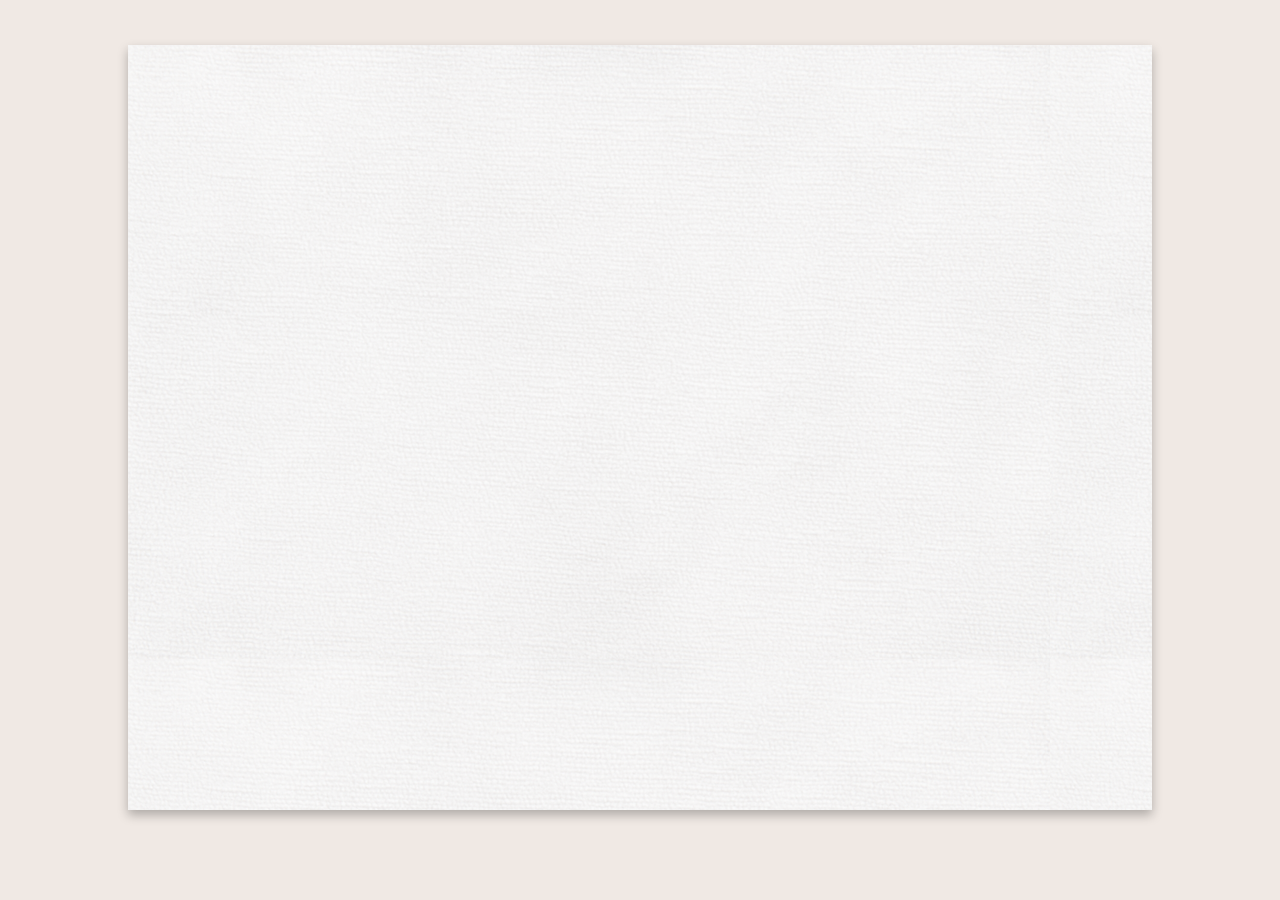
<file: bodas/index.html>
<!DOCTYPE html>
<html lang="es">
<head>
    <meta charset="UTF-8">
    <meta name="viewport" content="width=device-width, initial-scale=1.0">
    <title>Muriel & Abel</title>

    <!-- Favicon links -->
    <link rel="icon" href="[data-uri]">
    <link rel="icon" type="image/png" sizes="16x16" href="favicon-16x16.png">
    <link rel="icon" type="image/png" sizes="32x32" href="favicon-32x32.png">
    <link rel="icon" type="image/png" sizes="48x48" href="favicon-48x48.png">
    <link rel="icon" type="image/png" sizes="64x64" href="favicon-64x64.png">
    <link rel="icon" type="image/png" sizes="128x128" href="favicon-128x128.png">
    <link rel="icon" type="image/png" sizes="256x256" href="favicon-256x256.png">
    <link rel="shortcut icon" href="favicon.ico">

    <!-- Google Fonts -->
    <link rel="preconnect" href="https://fonts.googleapis.com">
    <link rel="preconnect" href="https://fonts.gstatic.com" crossorigin>
    <link href="https://fonts.googleapis.com/css2?family=Overlock:wght@400;700&family=Parisienne&display=swap" rel="stylesheet">

    <!-- Main Stylesheet -->
    <link rel="stylesheet" href="style.css?v=7">

    <style>
        /* Utility class to hide elements */
        .hidden {
            display: none;
        }
    </style>
</head>
<body class="fonts-loading">

    <!-- Reusable SVG Icons -->
    <svg style="display: none;">
        <symbol id="arrow-icon" viewBox="0 -960 960 960">
            <path d="M480-491 342-353q-19 20-47 20t-48-20q-19-19-19-47t19-47l185-185q20-20 48.5-20t48.5 20l184 185q20 19 20 47t-20 47q-19 20-47 20t-48-20L480-491Z"/>
        </symbol>
    </svg>

    <!-- Loading Spinner -->
    <div id="loading-spinner">
        <div class="rhombus">
            <div class="circle1"></div>
            <div class="circle2"></div>
        </div>
    </div>

    <!-- Main Scroll Container -->
    <div class="scroll-container">
        <div class="long-card shadow">
            <!-- Scroll sections will be dynamically inserted here by script.js -->
        </div>
    </div>

    <!-- Horizontal Navigation -->
    <button class="scroll-h-button left hidden scroll-button-base" aria-label="Previous Section"><svg class="arrow-svg"><use href="#arrow-icon" /></svg></button>
    <button class="scroll-h-button right hidden scroll-button-base" aria-label="Next Section"><svg class="arrow-svg"><use href="#arrow-icon" /></svg></button>
    <div class="indicator-container hidden"></div>

    <!-- TEMPLATES: Used by script.js to generate dynamic content -->

    <!-- Template for a single indicator dot in the horizontal navigation. -->
    <template id="indicator-dot-template">
        <button class="indicator-dot" aria-label="Go to section"></button>
    </template>

    <!-- Template for the message shown when the invitation code is not found. -->
    <template id="no-code-message">
        <h2>No encontramos tu invitación</h2>
        <p>Si fuiste invitado, es posible que no hayas ingresado la dirección correctamente. Por favor, revisá la invitación que te enviamos y usá el enlace que se encuentra allí. Gracias.</p>
    </template>

    <!-- Template for the message shown on a network or data fetching error. -->
    <template id="connection-error-message">
        <h2>Error de conexión</h2>
        <p>No se pudo cargar la información de la invitación. Por favor, revisá tu conexión a internet y recargá la página.</p>
    </template>

    <!-- Template for the message shown on a data processing or decryption error. -->
    <template id="data-error-message">
        <h2>Error de datos</h2>
        <p>No se pudo procesar la información de la invitación. Por favor, intentá recargar la página o contactanos.</p>
    </template>

    <!-- Template for the base structure of a scrollable section. -->
    <template id="scroll-section-template">
        <section class="scroll-section">
            <div class="fade-overlay top"></div>
            <div class="scrollable-content">
                <div class="content-wrapper">
                    <!-- Section content goes here -->
                </div>
            </div>
            <div class="fade-overlay bottom"></div>
            <button class="scroll-v-button up scroll-button-base" aria-label="Scroll Up"><svg class="arrow-svg"><use href="#arrow-icon" /></svg></button>
            <button class="scroll-v-button down scroll-button-base" aria-label="Scroll Down"><svg class="arrow-svg"><use href="#arrow-icon" /></svg></button>
        </section>
    </template>

    <!-- Template for the content of the cover page section. -->
    <template id="portada-template">
        <h1 class="emboss">Nuestra boda</h1>
        <div class="media-container">
            <div class="line-image">
                <img src="images/portada-line.webp" style="margin-top: 0vh !important;" alt="">
            </div>
        </div>
        <h3 class="emboss">21 de noviembre de 2025</h3>
    </template>

    <!-- Template for the main invitation section content. -->
    <template id="invitacion-template">
        <div class="line-image">
            <img src="images/invitacion-line.webp" alt="">
        </div>
        <h3 style="margin-bottom: 0 !important;">Invitación para</h3><h2 class="emboss" style="margin-top: 0 !important;"><span id="group-name"></span></h2>
        <p><strong data-guest-singular="Invitado" data-guest-plural="Invitados"></strong>: <span id="guest-names"></span> (<span id="guest-count"></span> <span data-guest-plural="invitados" data-guest-singular="invitado"></span>)</p>
        <p>Invitación para <strong><span id="event-list"></span></strong>.</p>
        <p>En <span data-event-plural="las páginas siguientes" data-event-singular="la página siguiente"></span> <span data-guest-plural="encontrarán" data-guest-singular="encontrarás"></span> información sobre <span data-event-plural="los eventos" data-event-singular="el evento"></span>.</p>
        <div data-section="rsvp" class="hidden">
            <form id="rsvp-form" action="https://docs.google.com/forms/d/e/1FAIpQLSdDEzeFAuX07jbAkmJHPwptyNHilQRdmfduBWLz1aD7_Ps_ZQ/formResponse" method="POST" target="rsvp-iframe">
                <h3><span data-guest-plural="Confirmen su" data-guest-singular="Confirmá tu"></span> presencia</h3>
                <p>Por favor, <span data-guest-plural="confirmen su" data-guest-singular="confirmá tu"></span> asistencia <strong>antes del 1 de noviembre</strong> (sólo para la recepción de bodas). Si ya enviaste la confirmación intentá recargar la página.</p>
                <input type="hidden" name="entry.641668059" id="rsvp-code-input">
                <input type="hidden" name="entry.746146577" id="rsvp-confirmation-input">
                <p>
                    <button type="submit" id="rsvp-yes-btn" class="btn" value="Si">¡Sí, allí <span data-guest-plural="estaremos" data-guest-singular="estaré"></span>!</button> 
                    <button type="submit" id="rsvp-no-btn" class="btn btn-secondary" value="No">No <span data-guest-plural="podremos" data-guest-singular="podré"></span> asistir</button>
                </p>
            </form>
            <div id="rsvp-confirmed-message" class="hidden">
                <h3>Ya <span data-guest-plural="confirmaron su" data-guest-singular="confirmaste tu"></span> presencia</h3>
                <p>Gracias por confirmar que <span data-guest-plural="vendrán. ¡Los esperamos! Si necesitan cambiar su confirmación, por favor, envienos" data-guest-singular="vendrás. ¡Te esperamos! Si necesitás cambiar tu confirmación, por favor, envianos"></span> un WhatsApp.</p>
            </div>
            <div id="rsvp-declined-message" class="hidden">
                <h3>Nos <span data-guest-plural="informaron que no vendrán." data-guest-singular="informaste que no vendrás."></span></h3>
                <p>Lamentamos que no <span data-guest-plural="puedan" data-guest-singular="puedas"></span> acompañarnos. ¡Gracias por hacérnoslo saber!</p>
            </div>
            <div id="rsvp-message" class="hidden">¡Gracias por confirmar <span data-guest-plural="su" data-guest-singular="tu"></span> asistencia!</div>
            <iframe name="rsvp-iframe" id="rsvp-iframe" style="display:none;"></iframe>
        </div>
        <h3>Más información</h3>
        <p>Para conocer mejor cómo van a ser nuestras bodas, <span data-guest-plural="los" data-guest-singular="te"></span> invitamos a leer el siguiente artículo de JW.org: <a href="https://www.jw.org/finder?srcid=jwlshare&wtlocale=S&prefer=lang&docid=501400102" target="_blank">¿Cómo son las bodas de los testigos de Jehová?</a> </p>
    </template>

    <!-- Template for the Civil Ceremony section. -->
    <template id="civil-template">
        <div class="line-image"><img src="images/civil-line.webp" alt=""></div>
        <h2 class="emboss">Ceremonia civil</h2>
        <p><strong>Fecha:</strong> <span class="fecha"></span></p>
        <p><strong>Hora:</strong> <span class="hora"></span><span class="timezone"></span></p>
        <p><strong>Lugar:</strong> <span class="lugar"></span></p>
        <p><strong>Dirección:</strong> <span class="direccion"></span></p>
        <a href="#" target="_blank" class="btn mapa hidden">Ver en el mapa</a>
        <div data-section="civil-recepcion">
            <h3>Recepción del civil</h3>
            <p><strong>Fecha:</strong> <span class="fecha"></span></p>
            <p><strong>Hora:</strong> <span class="hora"></span><span class="timezone"></span></p>
            <p><strong>Lugar:</strong> <span class="lugar"></span></p>
            <p><strong>Dirección:</strong> <span class="direccion"></span></p>
            <a href="#" target="_blank" class="btn mapa hidden">Ver en el mapa</a>
        </div>
    </template>

    <!-- Template for the Wedding Discourse section. -->
    <template id="discurso-template">
        <div class="media-container"><div class="line-image"><img src="images/discurso-line.webp" alt=""></div></div>
        <h2 class="emboss">Discurso de bodas</h2>
        <p><strong>Fecha:</strong> <span class="fecha"></span></p>
        <p><strong>Hora:</strong> <span class="hora"></span><span class="timezone"></span></p>
        <p><strong>Lugar:</strong> <span class="lugar"></span></p>
        <p><strong>Dirección:</strong> <span class="direccion"></span></p>
        <a href="#" target="_blank" class="btn mapa hidden">Ver en el mapa</a>
        <div data-section="video">
            <h3>Transmisión en vivo</h3>
            <div class="video-container">
                <iframe src="" frameborder="0" allowfullscreen></iframe>
            </div>
        </div>
    </template>

    <!-- Template for the Wedding Reception section. -->
    <template id="fiesta-template">
        <div class="media-container"><div class="line-image"><img src="images/fiesta-line.webp" alt=""></div></div>
        <h2 class="emboss">Recepción de bodas</h2>
        <p><strong>Fecha:</strong> <span class="fecha"></span></p>
        <p><strong>Hora:</strong> <span class="hora"></span><span class="timezone"></span></p>
        <p><strong>Lugar:</strong> <span class="lugar"></span></p>
        <p><strong>Dirección:</strong> <span class="direccion"></span></p>
        <a href="#" target="_blank" class="btn mapa hidden">Ver en el mapa</a>
    </template>

    <!-- Template for the back cover page section. -->
    <template id="contratapa-template">
        <div class="media-container">
            <div class="line-image">
                <img src="images/contratapa-line.webp" alt="">
            </div>
        </div>
        <h3 class="emboss">Muriel y Abel</h3>
    </template>

    <!-- Scripts -->
    <script src="xxtea.min.js"></script>
    <script src="script.js?v=7"></script>
</body>
</html>
</file>
<file: bodas/style.css>
/* ==========================================================================
   VARIABLES
   ========================================================================== */

:root {
  /* Fonts */
  --font-primary: 'Overlock', sans-serif;
  --font-secondary: 'Parisienne', serif;
  --font-body: 'Overlock', sans-serif;

  /* Colors */
  --color-bg: #f0e9e4;
  --color-text: rgba(24, 21, 20, 0.699);
  --color-card-bg: #fff;
  --color-shadow: rgba(0, 0, 0, 0.274);
  --color-rose-gold-dark: #9B6459;
  --color-rose-gold-light: #D9ABA0;
  --color-silver-dark: #BDBDBD;
  --color-silver-light: #F5F5F5;
  --color-indicator: #ccc0b9;
  --color-indicator-active: #8c7a6b;
  --color-white-alpha: #ffffffbb;

  /* Gradients */
  --gradient-rose-gold: linear-gradient(45deg, var(--color-rose-gold-dark) 5%, var(--color-rose-gold-light) 50%, var(--color-rose-gold-dark) 95%);
  --gradient-rose-gold-hover: linear-gradient(90deg, var(--color-rose-gold-dark) 5%, var(--color-rose-gold-light) 50%, var(--color-rose-gold-dark) 95%);
  --gradient-silver: linear-gradient(45deg, var(--color-silver-dark) 5%, var(--color-silver-light) 50%, var(--color-silver-dark) 95%);
  --gradient-silver-hover: linear-gradient(90deg, var(--color-silver-dark) 5%, var(--color-silver-light) 50%, var(--color-silver-dark) 95%);
  --gradient-emboss: linear-gradient(var(--gradient-angle), var(--color-rose-gold-dark) 5%, var(--color-rose-gold-light) 50%, var(--color-rose-gold-dark) 95%);
  --gradient-fade-top: linear-gradient(to bottom, rgba(240, 233, 228, 1) 0%, rgba(240, 233, 228, 0) 100%);
  --gradient-fade-bottom: linear-gradient(to top, rgba(240, 233, 228, 1) 0%, rgba(240, 233, 228, 0) 100%);

  /* Effects */
  --shadow-emboss: 
    drop-shadow(-0.25px -0.75px 1.5px var(--color-rose-gold-dark)) 
    drop-shadow(0.5px 1.5px var(--color-rose-gold-light)) 
    drop-shadow(2px 2px 4px rgb(235, 235, 235))
    drop-shadow(-2px -2px 3px rgba(0, 0, 0, 0.15));
 --shadow-emboss-silver: 
    drop-shadow(-0.25px -0.75px 1.5px var(--color-silver-dark)) 
    drop-shadow(0.5px 1.5px var(--color-silver-light)) 
    drop-shadow(2px 2px 4px rgb(235, 235, 235))
    drop-shadow(-2px -2px 3px rgba(0, 0, 0, 0.15));
  --shadow-lift: 
    drop-shadow(0.25px 0.75px -1.5px var(--color-rose-gold-dark)) 
    drop-shadow(-0.5px -1.5px var(--color-rose-gold-light));
  --shadow-inset: inset 2px 2px 5px rgba(255, 255, 255, 1), inset -2px -2px 5px rgba(0, 0, 0, 0.1);
  --shadow-card: 0 5px 10px var(--color-shadow);
  --shadow-button: drop-shadow(0 2px 4px rgba(0, 0, 0, 0.2));
}

/* Custom property for gradient animation */
@property --gradient-angle {
  syntax: '<angle>';
  initial-value: 0deg;
  inherits: false;
}

/* ==========================================================================
   BASE STYLES
   ========================================================================== */

body, html {
    height: 100%;
    margin: 0;
    padding: 0;
    overflow-y: hidden;
    background-color: var(--color-bg);
    font-family: var(--font-primary);
    color: var(--color-text);
}

a {
    color: var(--color-text);
}

/* ==========================================================================
   LAYOUT
   ========================================================================== */

.scroll-container {
    width: 100%;
    height: 100%;
    display: flex;
    align-items: center;
    overflow-x: auto;
    overflow-y: hidden;
    scroll-snap-type: x mandatory;
    scroll-behavior: smooth;
    
    /* Hide scrollbar */
    scrollbar-width: none; /* Firefox */
    -ms-overflow-style: none;  /* IE 10+ */
}
.scroll-container::-webkit-scrollbar {
    display: none; /* Safari and Chrome */
}

.long-card {
    width: 640vw;
    height: 85vh; /* Adjust height to prevent cropping and leave space */
    display: flex;
    margin: 5vh 10vw 10vh 10vw; /* Push the card up to create space for the indicator */
    box-shadow: var(--shadow-card);
    background-color: var(--color-card-bg);
    background-image: url('images/paper.webp');
}

.scroll-section {
    width: 80vw;
    height: 100%;
    flex-shrink: 0;
    scroll-snap-align: center;
    display: flex;
    justify-content: center;
    text-align: center;
    position: relative;
    overflow: hidden;
    box-shadow: var(--shadow-inset);
}

.scrollable-content {
    width: 100%;
    height: 100%;
    overflow-y: auto;
    padding: 60px 1rem;
    box-sizing: border-box;
    display: flex;
    flex-direction: column;
    align-items: center;
    
    /* Hide scrollbar */
    scrollbar-width: none; /* Firefox */
    -ms-overflow-style: none;  /* IE 10+ */
}
.scrollable-content::-webkit-scrollbar {
    display: none; /* Safari and Chrome */
}

.content-wrapper {
    max-width: 600px;
    width: 100%;
}
.content-wrapper.v-center {
    margin: auto 0;
}

/* ==========================================================================
   TYPOGRAPHY
   ========================================================================== */

h1, h2, h3 {
    font-family: var(--font-secondary);
    background-image: url('images/paper.webp');
    background-clip: text;
    -webkit-text-fill-color: transparent;
    color: #fff; /* Fallback */
    filter: brightness(0.35);
    mix-blend-mode: darken;
}

h1 { font-size: 4.5rem; margin-bottom: 1.5rem; }
h2 { font-size: 3.5rem; margin-bottom: 1.5rem; }
h3 { font-size: 2.5rem; }

p {
    font-family: var(--font-body);
    font-size: 1.1rem;
    line-height: 1.2;
}

.emboss {
    background: var(--gradient-emboss);
    animation: rotate-gradient 30s linear infinite;
    background-clip: text;
    -webkit-text-fill-color: transparent;
    color: #fff; /* Fallback */
    filter: var(--shadow-emboss);
    mix-blend-mode: normal;
}

/* ==========================================================================
   COMPONENTS
   ========================================================================== */

/* --- Fade Overlay --- */
.fade-overlay {
    position: absolute;
    left: 0;
    right: 0;
    height: 40px;
    pointer-events: none;
    transition: opacity 0.3s;
    mix-blend-mode: multiply;
}
.fade-overlay.top {
    top: 0;
    background: var(--gradient-fade-top);
}
.fade-overlay.bottom {
    bottom: 0;
    background: var(--gradient-fade-bottom);
}

/* --- Scroll Buttons (Base) --- */
.scroll-button-base {
    background: var(--gradient-silver);
    border: 1px solid #e0d7ce;
    border-radius: 50%;
    width: 50px;
    height: 50px;
    font-size: 1.5rem;
    color: var(--color-white-alpha);
    cursor: pointer;
    display: flex;
    justify-content: center;
    align-items: center;
    filter: var(--shadow-button);
}
.scroll-button-base span {
        background: var(--gradient-emboss);
     background-clip: text;
    -webkit-text-fill-color: transparent;
    color: #fff; /* Fallback */
    filter: var(--shadow-lift);
    mix-blend-mode: normal;
}
.scroll-button-base:hover {
    background: var(--gradient-rose-gold);
}
.scroll-button-base:hover span{
    background: var(--gradient-silver);
         background-clip: text;
    -webkit-text-fill-color: transparent;
    color: #fff; /* Fallback */
    filter: var(--shadow-lift);
    mix-blend-mode: normal;
}

/* --- Vertical Scroll Buttons --- */
.scroll-v-button {
    position: absolute;
    left: 50%;
    transform: translateX(-50%);
    z-index: 3;
    transition: opacity 0.3s, visibility 0.3s;
    opacity: 0;
    visibility: hidden;
}
.scroll-v-button.up {
    top: 10px;
}
.scroll-v-button.up.visible {
    animation: bounce-up 2s infinite;
}
.scroll-v-button.down {
    bottom: 10px;
}
.scroll-v-button.down.visible {
    animation: bounce-down 2s infinite;
}
.scroll-v-button.visible {
    opacity: 1;
    visibility: visible;
}
.scroll-v-button:disabled {
    opacity: 0.5;
    cursor: not-allowed;
}

/* --- Horizontal Scroll Buttons --- */
.scroll-h-button {
    position: fixed;
    top: 50%;
    transform: translateY(-50%);
    z-index: 10;
    opacity: 0;
    visibility: hidden;
    transition: opacity 0.3s ease-in-out, visibility 0.3s ease-in-out;
}
.scroll-h-button.visible {
    opacity: 1;
    visibility: visible;
}
.scroll-h-button:hover {
    background-color: var(--color-card-bg);
}
.scroll-h-button:disabled {
    opacity: 0;
    visibility: hidden;
    cursor: not-allowed;
}
.scroll-h-button.left {
    left: 20px;
    animation: bounce-left 2s infinite;
}
.scroll-h-button.right {
    right: 20px;
    animation: bounce-right 2s infinite;
}

/* --- Page Indicators --- */
.indicator-container {
    position: fixed;
    bottom: 3vh; /* Position relative to viewport height for responsive scaling */
    left: 50%;
    transform: translateX(-50%);
    z-index: 10;
    display: flex;
    gap: 10px;
}

.indicator-dot {
    width: 12px;
    height: 12px;
    border-radius: 50%;
    background-color: var(--color-indicator);
    border: none;
    cursor: pointer;
    transition: background-color 0.2s;
}
.indicator-dot.active {
    background-color: var(--color-indicator-active);
}

/* --- General Purpose Buttons --- */
.btn, .btn-secondary {
    display: inline-block;
    font-family: var(--font-body);
    padding: 0.75rem 1.5rem;
    margin: 1.5rem;
    border-radius: 50px;
    text-decoration: none;
    background: var(--gradient-rose-gold);
    color: #fff;
    cursor: pointer;
    transition: background 0.3s ease-in-out;
    filter: var(--shadow-emboss);
    border: none;
    box-sizing: border-box;
    font-size: 1.1rem;
}

.btn:hover {
    background: var(--gradient-rose-gold-hover);
}

.btn-secondary {
    background: var(--gradient-silver);
    color: #757575;
    filter: var(--shadow-emboss-silver);
}
.btn-secondary:hover {
    background: var(--gradient-silver-hover);
}

/* --- Media Elements --- */
.line-image {
    display: flex;
    justify-content: center;
    width: 100%;
}
.line-image img {
    mix-blend-mode: multiply;
    max-height: 35vh;
    width: 100%;
    height: auto;
    object-fit: contain;
    margin-top: -3vh;
}



/* --- Loading Spinner --- */
#loading-spinner {
    position: fixed;
    top: 0;
    left: 0;
    width: 100%;
    height: 100%;
    background-color: rgba(240, 233, 228, 0.9);
    z-index: 9999;
    display: flex;
    justify-content: center;
    align-items: center;
    transition: opacity 0.5s ease;
}
#loading-spinner::after {
    content: '';
    width: 50px;
    height: 50px;
    border: 5px solid var(--color-indicator);
    border-top-color: var(--color-indicator-active);
    border-radius: 50%;
    animation: spin 1s linear infinite;
}

/* ==========================================================================
   ANIMATIONS
   ========================================================================== */

@keyframes rotate-gradient {
  0% { --gradient-angle: 0deg; }
  100% { --gradient-angle: 360deg; }
}

@keyframes bounce-up {
  0%, 100% { transform: translate(-50%, 0); }
  50% { transform: translate(-50%, -5px); }
}

@keyframes bounce-down {
  0%, 100% { transform: translate(-50%, 0); }
  50% { transform: translate(-50%, 5px); }
}

@keyframes bounce-left {
  0%, 100% { transform: translate(0, -50%); }
  50% { transform: translate(-5px, -50%); }
}

@keyframes bounce-right {
  0%, 100% { transform: translate(0, -50%); }
  50% { transform: translate(5px, -50%); }
}

@keyframes spin {
    to { transform: rotate(360deg); }
}

/* ==========================================================================
   MEDIA QUERIES
   ========================================================================== */

@media (max-width: 768px) {
    h1 { font-size: 3.5rem; margin-bottom: 1rem; }
    h2 { font-size: 2.5rem; margin-bottom: 1rem; }
    h3 { font-size: 1.9rem; }

    p {
        font-size: 1rem;
        line-height: 1;
    }
    .scroll-button-base {
        width: 40px;
        height: 40px;
        font-size: 1.2rem;
    }
    .line-image img {
        max-height: 25vh;
        margin-top: -4vh;
    }
}
</file>
